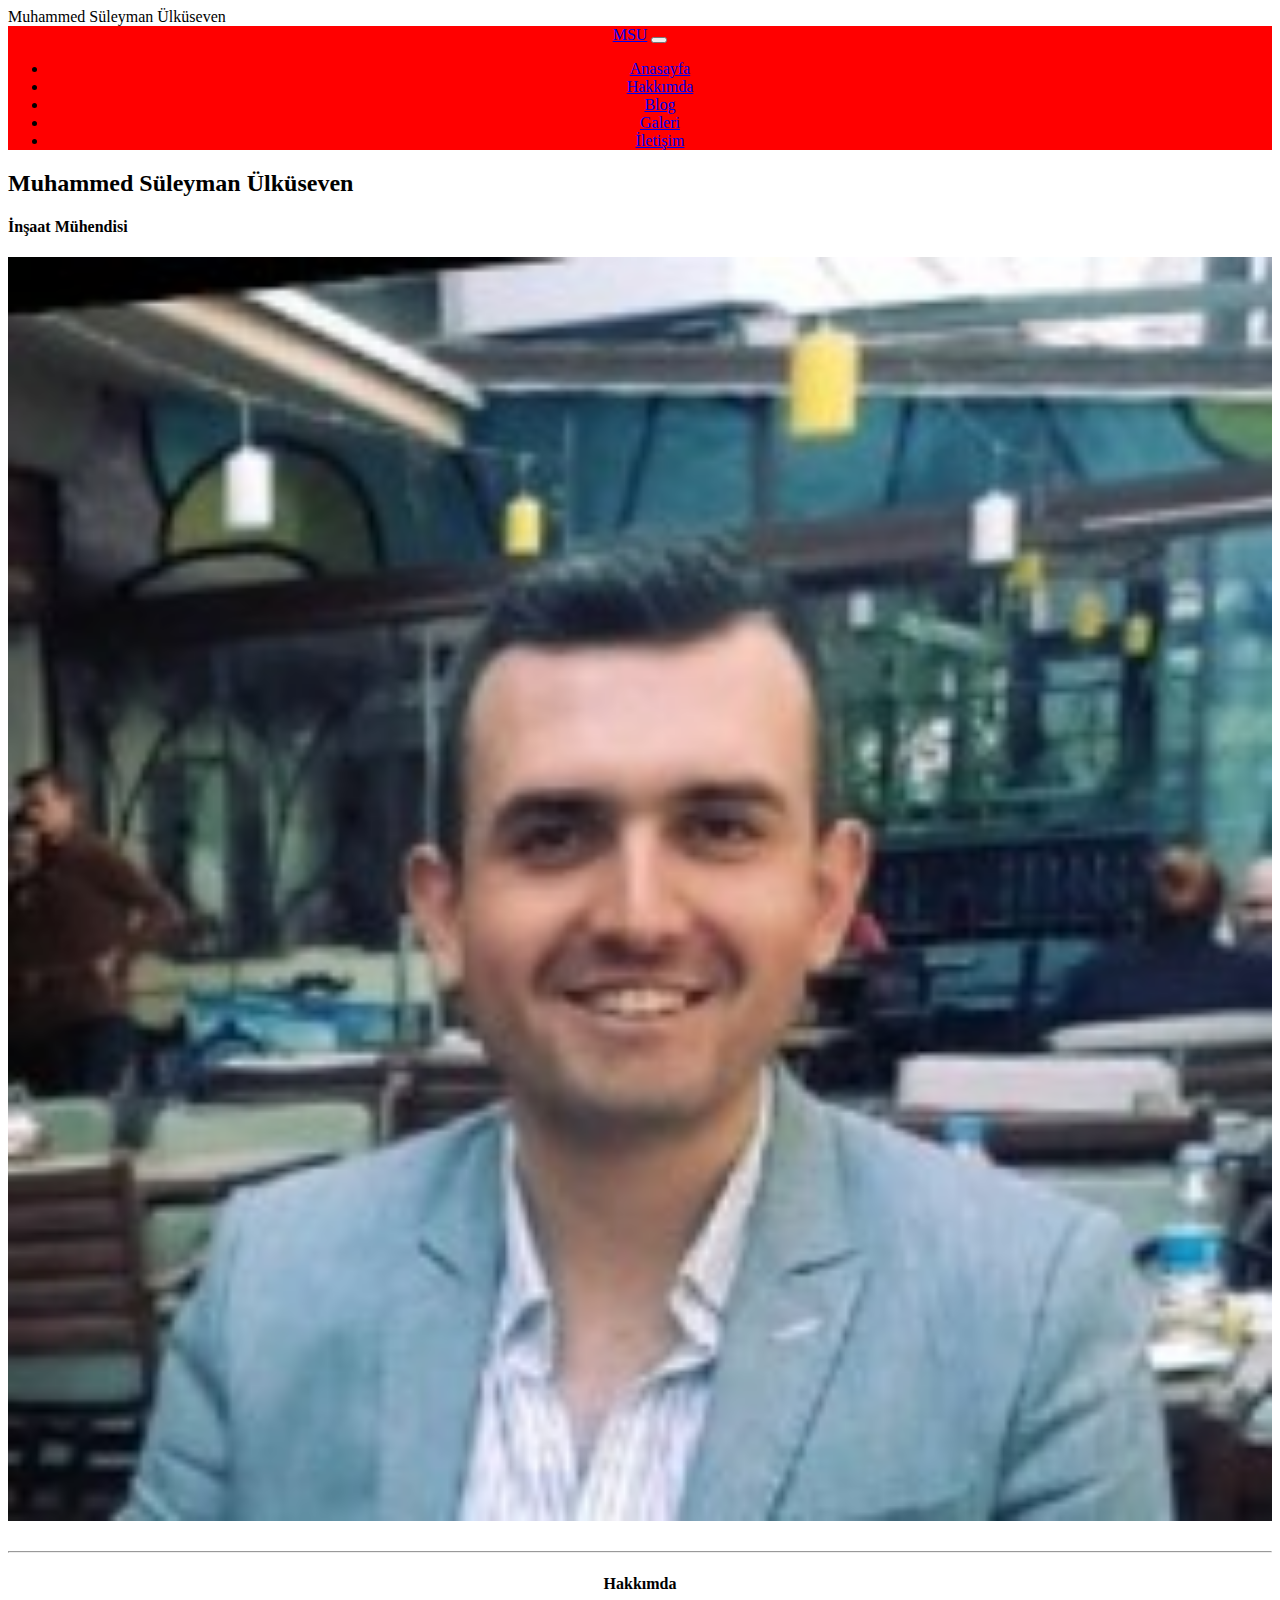
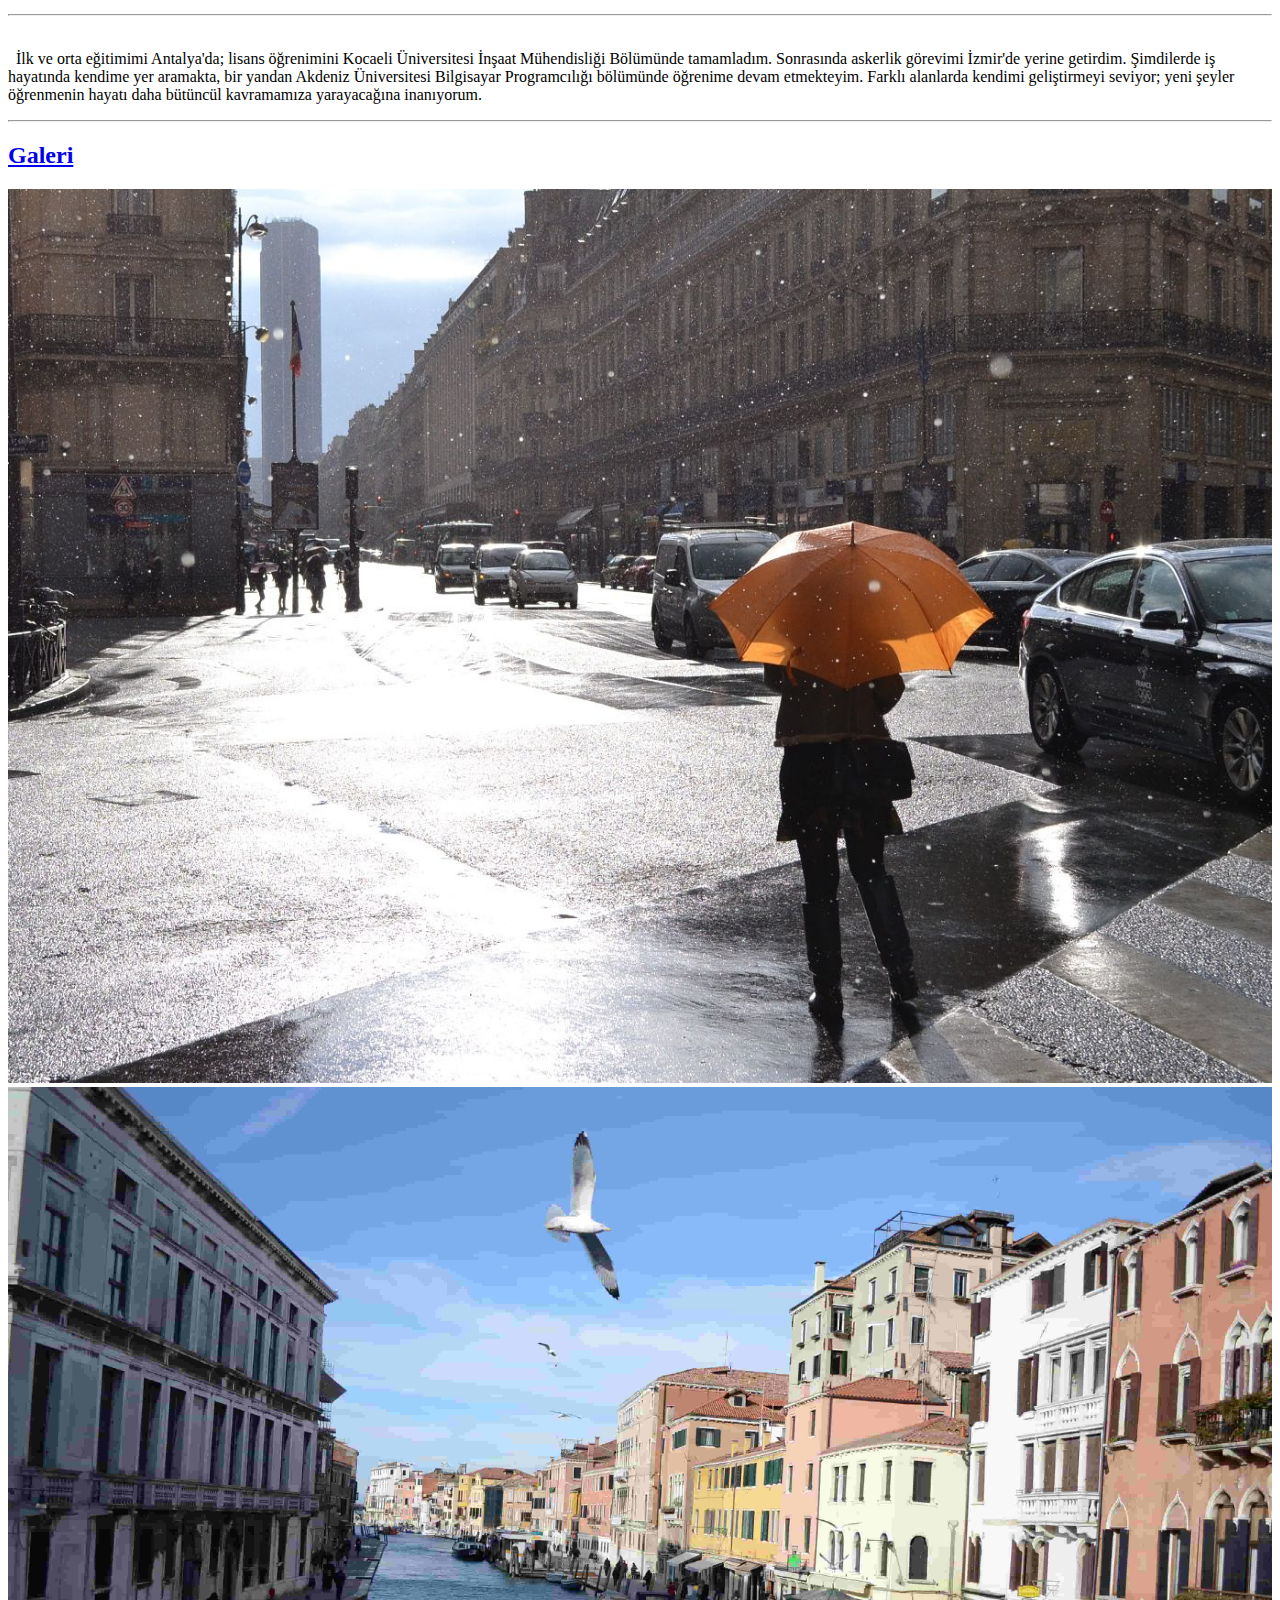
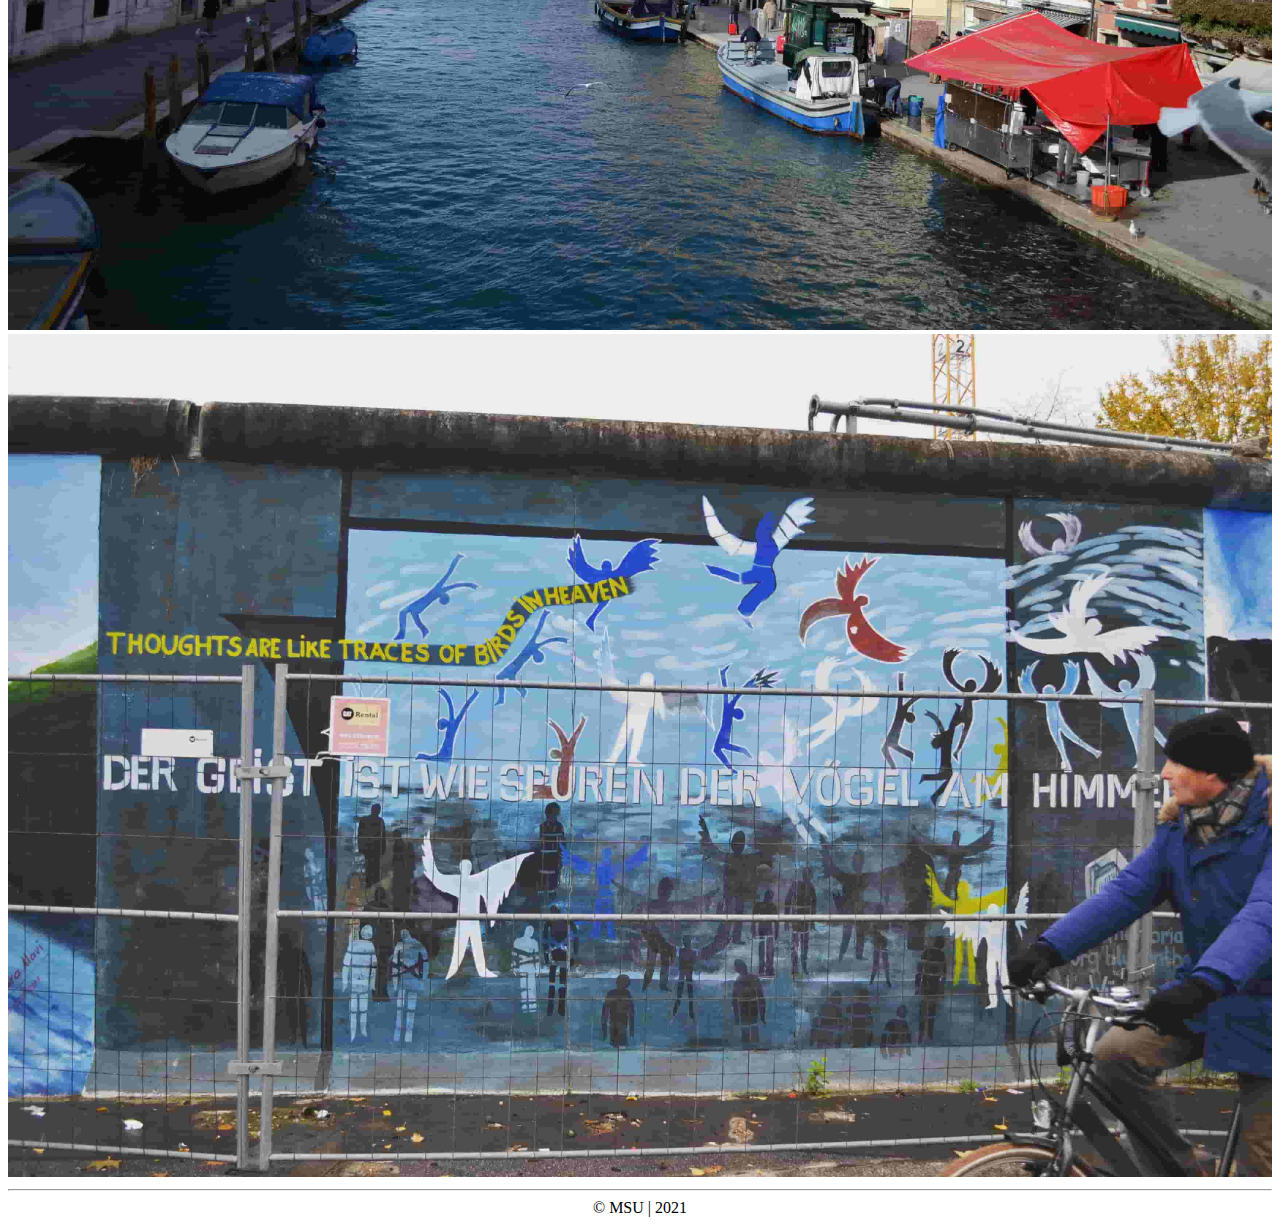
<file: index.html>
<!DOCTYPE html>
<html lang="en">
<head>
    <meta charset="UTF-8">
    <meta name="viewport" content="width=device-width, initial-scale=1.0">
    <title>Ana Sayfa</title>
    <link href="https://cdn.jsdelivr.net/npm/bootstrap@5.0.0-beta1/dist/css/bootstrap.min.css" rel="stylesheet" integrity="sha384-giJF6kkoqNQ00vy+HMDP7azOuL0xtbfIcaT9wjKHr8RbDVddVHyTfAAsrekwKmP1" crossorigin="anonymous">
</head>
<body>

    

<div class="container bg-dark ">
    
        <header id="index_id">Muhammed Süleyman Ülküseven</header>
        <nav class="nav navbar navbar-expand-lg navbar-dark bg-dark nav-pills " style =" background-color: red;" style="text-align: center;">
            <div class="container-fluid" style="text-align: center;">
              <a class="navbar-brand" href="#">MSU</a>
              <button class="navbar-toggler" type="button" data-bs-toggle="collapse" data-bs-target="#navbarNav" aria-controls="navbarNav" aria-expanded="false" aria-label="Toggle navigation">
                <span class="navbar-toggler-icon"></span>
              </button>
              <div class="collapse navbar-collapse " id="navbarNav">
                <ul class="navbar-nav nav-pills nav-justified ">
                  <li class="nav-item nav-pills btn-secondary rounded">
                    <a class="nav-link btn-secondary" aria-current="page" href="index.html">Anasayfa</a>
                  </li>
                  <li class="nav-item nav-pills">
                    <a class="nav-link" href="hakkimda.html">Hakkımda</a>
                  </li>
                  <li class="nav-item nav-pills">
                    <a class="nav-link" href="blog.html">Blog</a>
                  </li>
                  <li class="nav-item nav-pills">
                    <a class="nav-link" href="galeri.html">Galeri</a>
                  </li>
                  <li class="nav-item nav-pills">
                    <a class="nav-link" href="iletisim.html">İletişim</a>
                  </li>
              
                  </li>
                </ul>
              </div>
            </div>
          </nav>
            
        
    <div class = "row text-white" >
        <div class=" col-6 col-md-2">
            <h2 class="font-weight-bold">Muhammed Süleyman Ülküseven</h2>
          <h4 class="text-muted">İnşaat Mühendisi</h4>  
        </div>
        <div class="col-0 col-md-6"> 

        </div>
    <div class="mx-auto col-6 col-md-4" >
        <img class="  center-block bg-dark rounded-circle " src="img/Suleyman_Ulkuseven_pp.jpg" alt="Muhammed Süleyman Ülküseven Profil Fotoğrafı" width="100%"  >
    </div> 
    <div class="col-12  text-white " >
      <br>
      <hr class="dropdown-divider">
      <div class="rounded-circle" style="text-align: center; " >
        
        
        <h4 class="mx-auto align-middle    font-weight-bolder "  >  Hakkımda</h4> 
          
        <hr class="dropdown-divider">
  </div> 
    <p class="lead bg-gradient-primary"> <br>
        &nbsp İlk ve orta eğitimimi Antalya'da; lisans öğrenimini Kocaeli Üniversitesi İnşaat Mühendisliği Bölümünde 
        tamamladım.
        Sonrasında askerlik görevimi İzmir'de yerine getirdim. Şimdilerde iş hayatında kendime yer aramakta, bir yandan
        Akdeniz Üniversitesi Bilgisayar Programcılığı bölümünde öğrenime devam etmekteyim. Farklı alanlarda
        kendimi geliştirmeyi seviyor; yeni şeyler öğrenmenin hayatı daha bütüncül kavramamıza yarayacağına inanıyorum.
    </p>
    </div>
    <hr class="dropdown-divider">
    <div class="col-0 col-md-2">
       
    </div>
    </div>

    <div class="card card text-white bg-dark mb-3 text-decoration-none" >
        <a href="galeri.html"> 
        <h2 class="card-header text-center text-white text-decoration-none ">Galeri</h2>
       
        <div class="row card-body">
        <img class="col-12 col-md-4 img-responsive  center-block mb-1 "  src="img/pariste yagmur.jpg" alt="Pariste yağmurlu bir gün" width="100%" height="100%" >
       
        <img class="col-12 col-md-4 img-responsive  center-block mb-1 "  src="img/venedik2.jpg" alt="Venedikten bir görüntü" width="100%" height="100%">
       
       

        <img class="col-12 col-md-4 img-responsive  center-block mb-1 "  src="img/berlin duvarı.jpg" alt="Berlin Duvarı ve Bisikletçi" width="100%" height="100%">
    </div>
       
    </a>
    
    </div>
    <hr class="dropdown-divider">
    <footer class="text-white" style="text-align: center;">&copy MSU | 2021</footer>

</div>

<script src="https://cdn.jsdelivr.net/npm/bootstrap@5.0.0-beta1/dist/js/bootstrap.bundle.min.js" integrity="sha384-ygbV9kiqUc6oa4msXn9868pTtWMgiQaeYH7/t7LECLbyPA2x65Kgf80OJFdroafW" crossorigin="anonymous"></script>
<script src="https://cdn.jsdelivr.net/npm/@popperjs/core@2.5.4/dist/umd/popper.min.js" integrity="sha384-q2kxQ16AaE6UbzuKqyBE9/u/KzioAlnx2maXQHiDX9d4/zp8Ok3f+M7DPm+Ib6IU" crossorigin="anonymous"></script>
<script src="https://cdn.jsdelivr.net/npm/bootstrap@5.0.0-beta1/dist/js/bootstrap.min.js" integrity="sha384-pQQkAEnwaBkjpqZ8RU1fF1AKtTcHJwFl3pblpTlHXybJjHpMYo79HY3hIi4NKxyj" crossorigin="anonymous"></script>
</body>
</html>
</file>
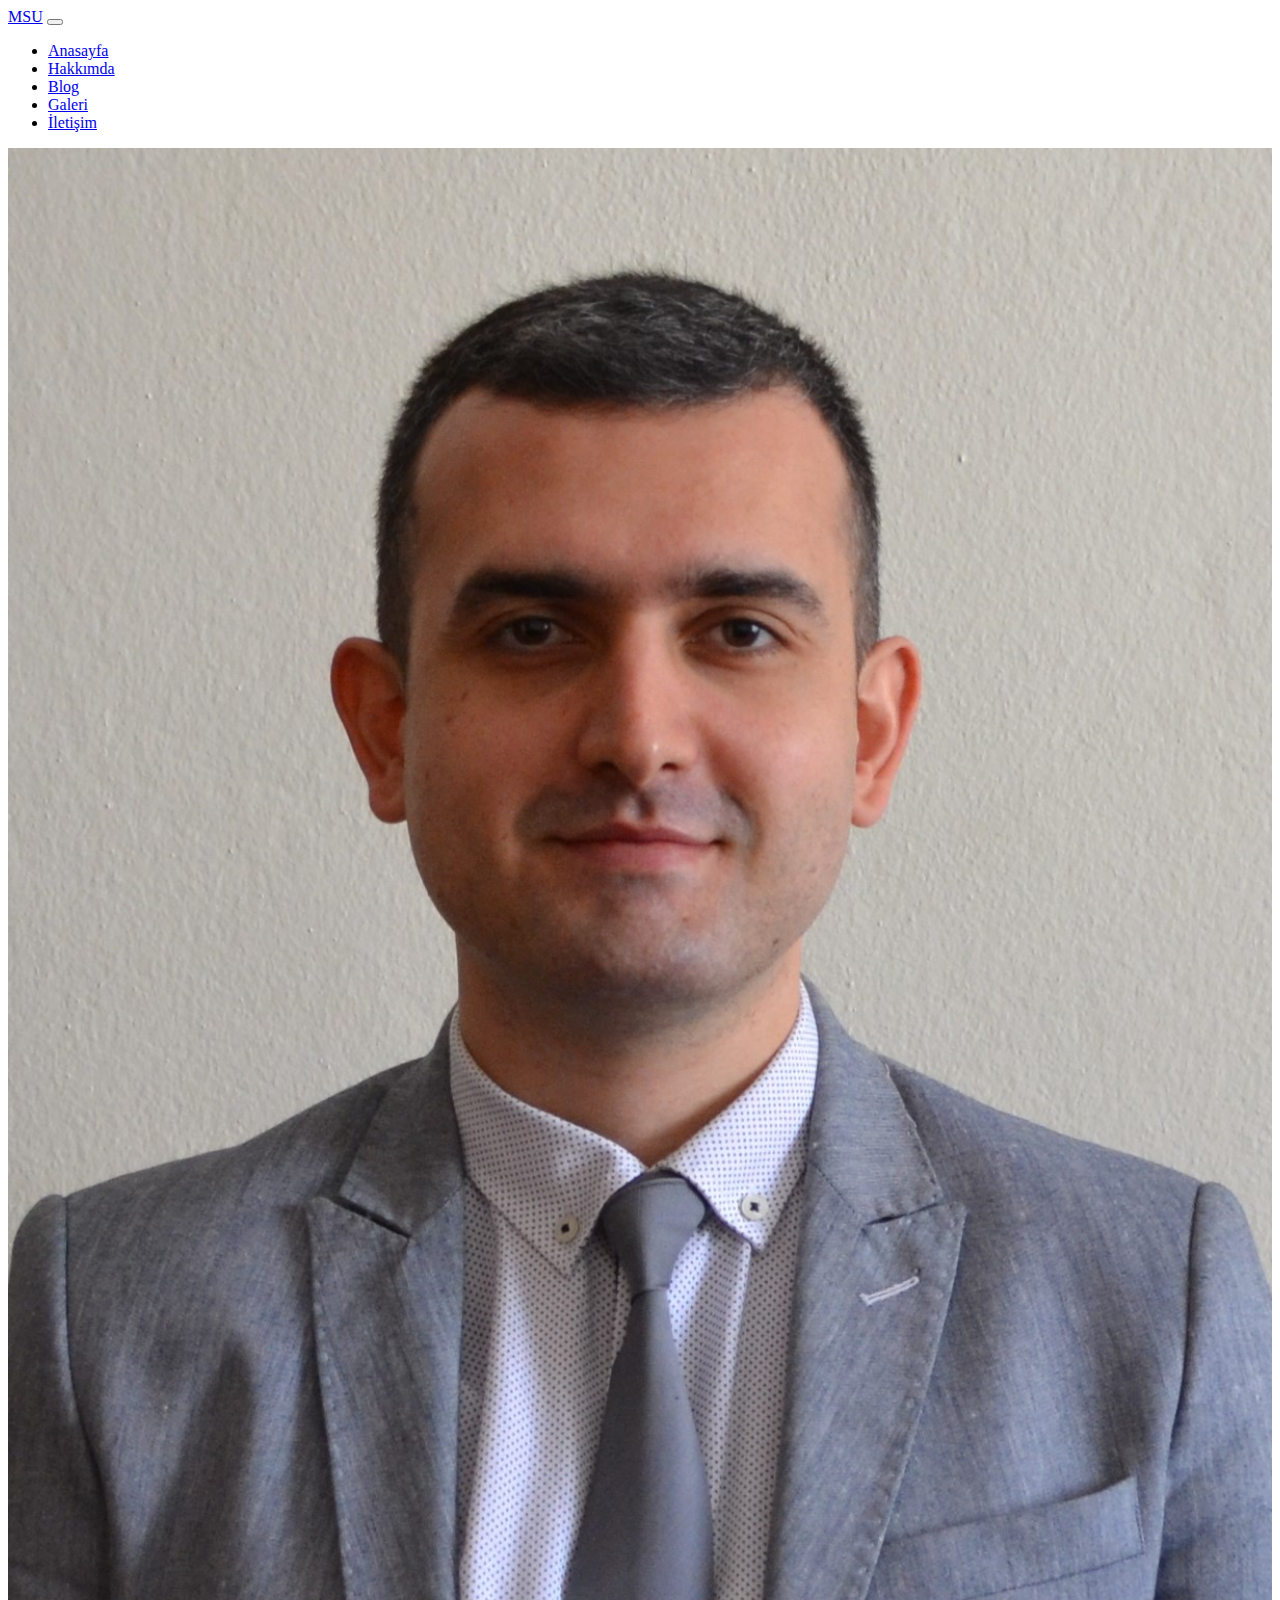
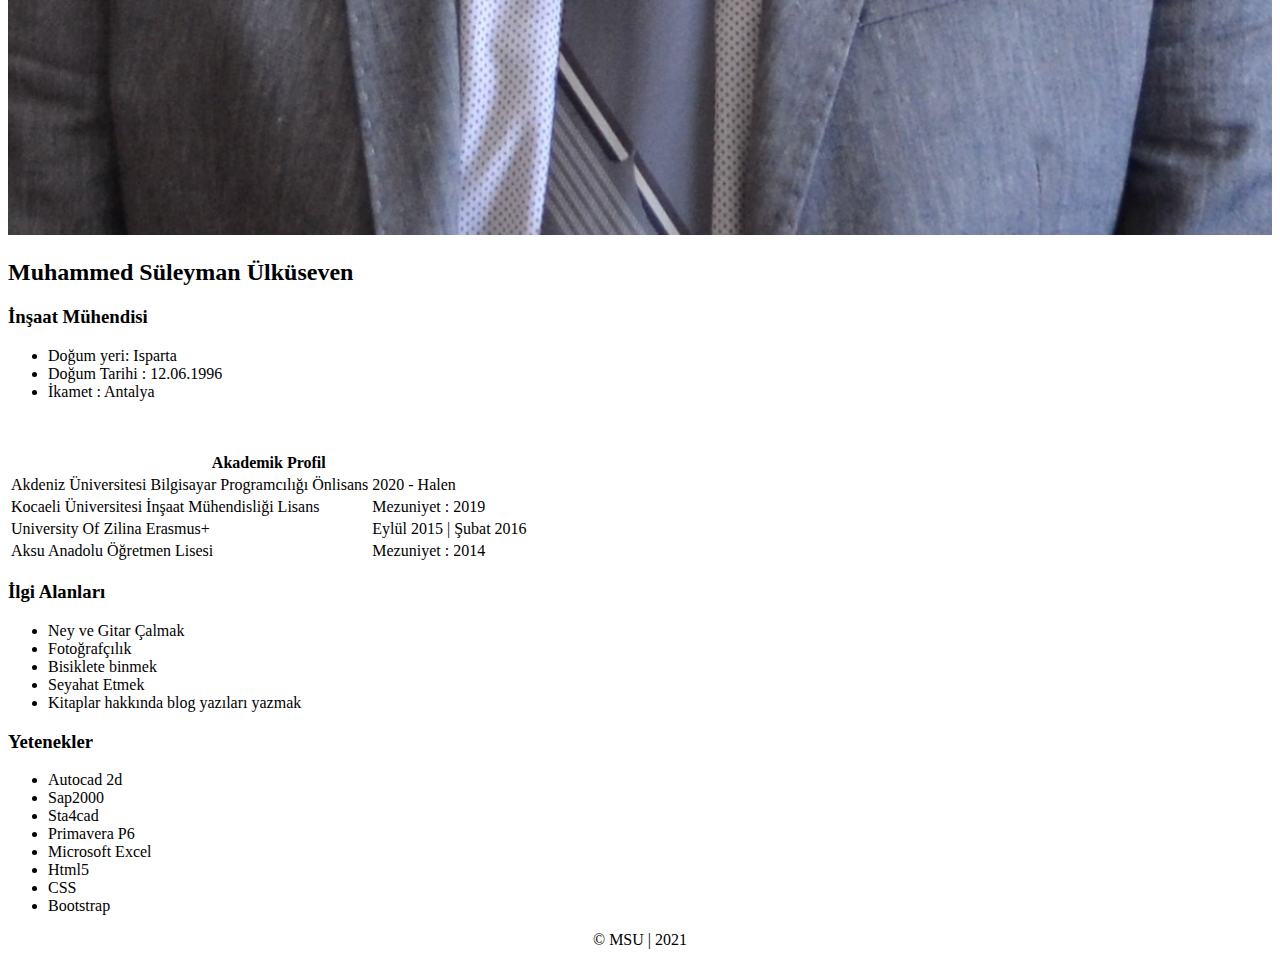
<file: hakkimda.html>
<!DOCTYPE html>
<html lang="en">
<head>
    <meta charset="UTF-8">
    <meta name="viewport" content="width=device-width, initial-scale=1.0">
    <title>Hakkımda</title>
    <link href="https://cdn.jsdelivr.net/npm/bootstrap@5.0.0-beta1/dist/css/bootstrap.min.css" rel="stylesheet" integrity="sha384-giJF6kkoqNQ00vy+HMDP7azOuL0xtbfIcaT9wjKHr8RbDVddVHyTfAAsrekwKmP1" crossorigin="anonymous">
  
</head>
<body>
 <div class="container bg-dark text-white">
    
    <nav class="nav navbar navbar-expand-lg navbar-dark bg-dark nav-pills " >
        <div class="container-fluid">
          <a class="navbar-brand" href="index.html">MSU</a>
          <button class="navbar-toggler" type="button" data-bs-toggle="collapse" data-bs-target="#navbarNav" aria-controls="navbarNav" aria-expanded="false" aria-label="Toggle navigation">
            <span class="navbar-toggler-icon"></span>
          </button>
          <div class="collapse navbar-collapse " id="navbarNav">
            <ul class="navbar-nav nav-pills nav-justified ">
              <li class="nav-item nav-pills ">
                <a class="nav-link " aria-current="page" href="index.html">Anasayfa</a>
              </li>
              <li class="nav-item nav-pills btn-secondary rounded">
                <a class="nav-link btn-secondary" href="hakkimda.html">Hakkımda</a>
              </li>
              <li class="nav-item nav-pills">
                <a class="nav-link" href="blog.html">Blog</a>
              </li>
              <li class="nav-item nav-pills">
                <a class="nav-link" href="galeri.html">Galeri</a>
              </li>
              <li class="nav-item nav-pills ">
                <a class="nav-link " href="iletisim.html">İletişim</a>
              </li>
          
              </li>
            </ul>
          </div>
        </div>
      </nav>
    <div class="row">
    <div class="col-4 col-lg-2 " >
        <img  src="img/suleyman-ulkuseven.JPG" alt="Muhammed Süleyman Ülküseven Vesika Fotoğrafı" width="100%" >
    </div> 
    <div class="col-6 col-lg-2" >
        <h2>Muhammed Süleyman Ülküseven</h2>
        <h3>İnşaat Mühendisi</h3>

    <ul>
        <li>Doğum yeri: Isparta</li>
        <li>Doğum Tarihi : 12.06.1996</li>
        <li>İkamet : Antalya</li>
    </ul>
    <p>&nbsp </p>
    </div>
        <div class="tablo">
    
        <table >
            <th colspan="2">Akademik Profil</th>
        <tr>
            <td>Akdeniz Üniversitesi Bilgisayar <abbr title=""></abbr> Programcılığı Önlisans</td>
            <td>2020 - Halen</td>
        </tr>
        <tr>
            <td>Kocaeli Üniversitesi İnşaat Mühendisliği Lisans </td>
            <td>Mezuniyet : 2019</td>
        </tr>
        <tr>
            <td>University Of Zilina Erasmus+</td>
            <td>Eylül 2015 | Şubat 2016</td>
        </tr>
        <tr>
            <td>Aksu Anadolu Öğretmen Lisesi</td>
            <td>Mezuniyet : 2014 </td>
        </tr>
        <table>

        </div>
        <div id=haklist>
            <h3>
                İlgi Alanları
            </h3>
            <ul>
                <li>Ney ve Gitar Çalmak</li>
                <li>Fotoğrafçılık</li>
                <li>Bisiklete binmek</li>
                <li>Seyahat Etmek</li>
                <li>Kitaplar hakkında blog yazıları yazmak </li>
            </ul>

            <h3>Yetenekler</h3>
            <ul>
                <li>Autocad 2d</li>
                <li>Sap2000</li>
                <li>Sta4cad</li>
                <li>Primavera P6</li>
                <li>Microsoft Excel</li>
                <li>Html5</li>
                <li>CSS</li>
                <li>Bootstrap</li>
            </ul>
        </div>
       </div>
    <footer class="text-white" style="text-align: center;">&copy MSU | 2021</footer>

</div>
</body>

<script src="https://cdn.jsdelivr.net/npm/bootstrap@5.0.0-beta1/dist/js/bootstrap.bundle.min.js" integrity="sha384-ygbV9kiqUc6oa4msXn9868pTtWMgiQaeYH7/t7LECLbyPA2x65Kgf80OJFdroafW" crossorigin="anonymous"></script>


</html>
</file>
